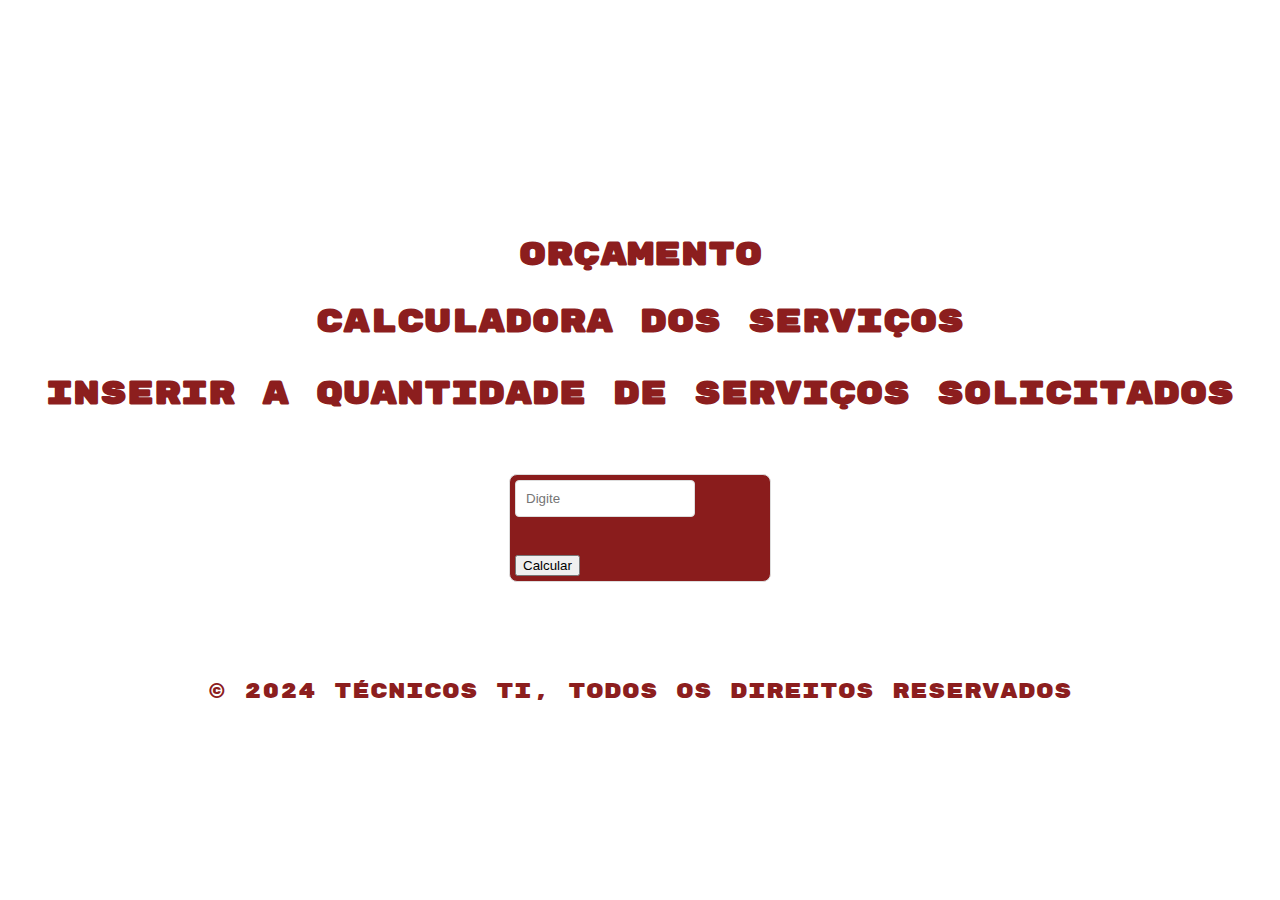
<file: orcamento.html>
<!DOCTYPE html>
<html lang="pt-br">
<head>
    <meta charset="UTF-8">
    <meta name="viewport" content="width=device-width, initial-scale=1.0">
    <link rel="stylesheet" href="style.css">
    <link rel="preconnect" href="https://fonts.googleapis.com">
    <link rel="preconnect" href="https://fonts.gstatic.com" crossorigin>
    <link href="https://fonts.googleapis.com/css2?family=Oswald:wght@700&family=Rubik+Mono+One&display=swap" rel="stylesheet">
    <title>Orçamentos</title>
</head>

<body>
    <header>
        <nav>
            <ul class="botao">
                <li> <a href="index.html"> Página inicial </a></li>                
                <li> <a href="contact.html"> Contatos </a></li>
                <li> <a href="servicos.html"> Serviços </a></li>
                <li> <a href="orcamento.html"> Orçamentos </a></li>
            </ul>
        </nav>
    </header>
    <main class ='Principal'>
        <h1> Orçamento </h1>
        <h2> Calculadora dos Serviços </h2>
        <h3> Inserir a Quantidade de Serviços solicitados </h3>
        <section class = 'calculadora'>
            <form>
                <input type="numero" id="valorInput" placeholder="Digite">
                <br><br>
                <button id='calcularValor'> Calcular </button>
            </form>
        </section>
    </main>
    <footer>
        <p>&copy; 2024 Técnicos TI, Todos os direitos reservados </p>
    </footer>
    <script>
        let valorInput = document.getElementById('valorInput');
        let botaoCalcular = document.getElementById('calcularValor');
        function calcular() {
            let valor = parseFloat(valorInput.value);
            let resultado = valor * 145.50;
            alert('O valor total da quantidade de serviços solicitados é: ' + resultado);
        }
        botaoCalcular.addEventListener('click', calcular);
    </script>
</body>
</html>
</file>
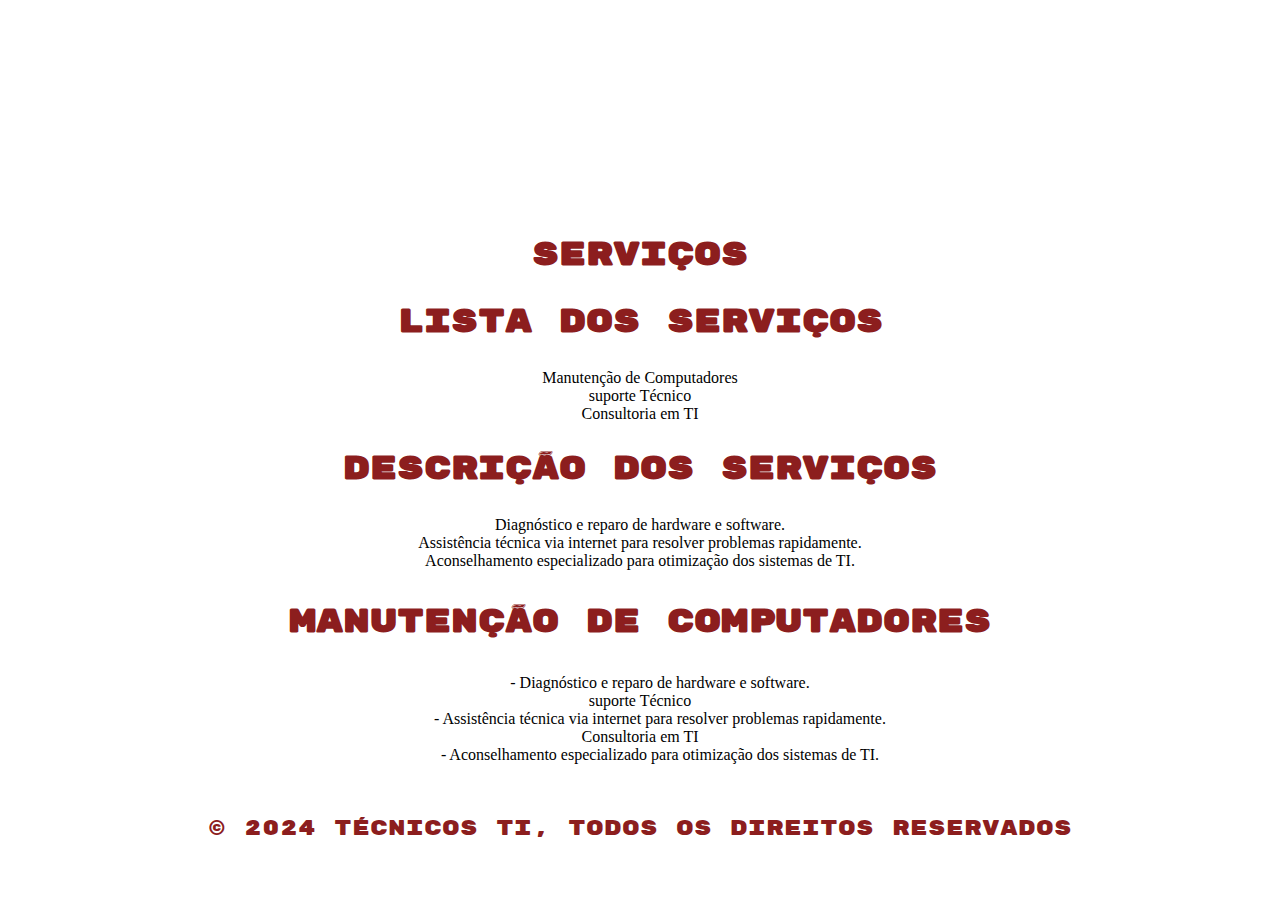
<file: servicos.html>
<!DOCTYPE html>
<html lang="pt-br">
<head>
    <meta charset="UTF-8">
    <meta name="viewport" content="width=device-width, initial-scale=1.0">
    <link rel="stylesheet" href="style.css">
    <link rel="preconnect" href="https://fonts.googleapis.com">
    <link rel="preconnect" href="https://fonts.gstatic.com" crossorigin>
    <link href="https://fonts.googleapis.com/css2?family=Oswald:wght@700&family=Rubik+Mono+One&display=swap" rel="stylesheet">
    <title>Serviços</title>
</head>
<body>
    <header>
        <nav>
            <ul class="botao">
                <li> <a href="index.html"> Página inicial </a></li>                
                <li> <a href="contact.html"> Contatos </a></li>
                <li> <a href="servicos.html"> Serviços </a></li>
                <li> <a href="orcamento.html"> Orçamentos </a></li>
            </ul>
        </nav>
    </header>
    
    <section class="service">
    <h1> Serviços </h1>
    <h2> Lista dos Serviços </h2>
    <dl>
        <li>Manutenção de Computadores</li>
        <li>suporte Técnico</li>
        <li>Consultoria em TI</li>
    </dl>
    <h2> Descrição dos Serviços </h2>
    <dl>
        <li>Diagnóstico e reparo de hardware e software.</li>
        <li>Assistência técnica via internet para resolver problemas rapidamente.</li>
        <li>Aconselhamento especializado para otimização dos sistemas de TI.</li>
    </dl>
    
    <dl>
        <h3>Manutenção de Computadores</h3>
        <dd>- Diagnóstico e reparo de hardware e software.</dd>
        <dt>suporte Técnico</dt>
        <dd>- Assistência técnica via internet para resolver problemas rapidamente.</dd>
        <dt>Consultoria em TI</dt>
        <dd>- Aconselhamento especializado para otimização dos sistemas de TI.</dd>
    </dl>
    </section>
    <footer>
        <p>&copy; 2024 Técnicos TI, Todos os direitos reservados </p>
    </footer>

</body>
</html>
</file>
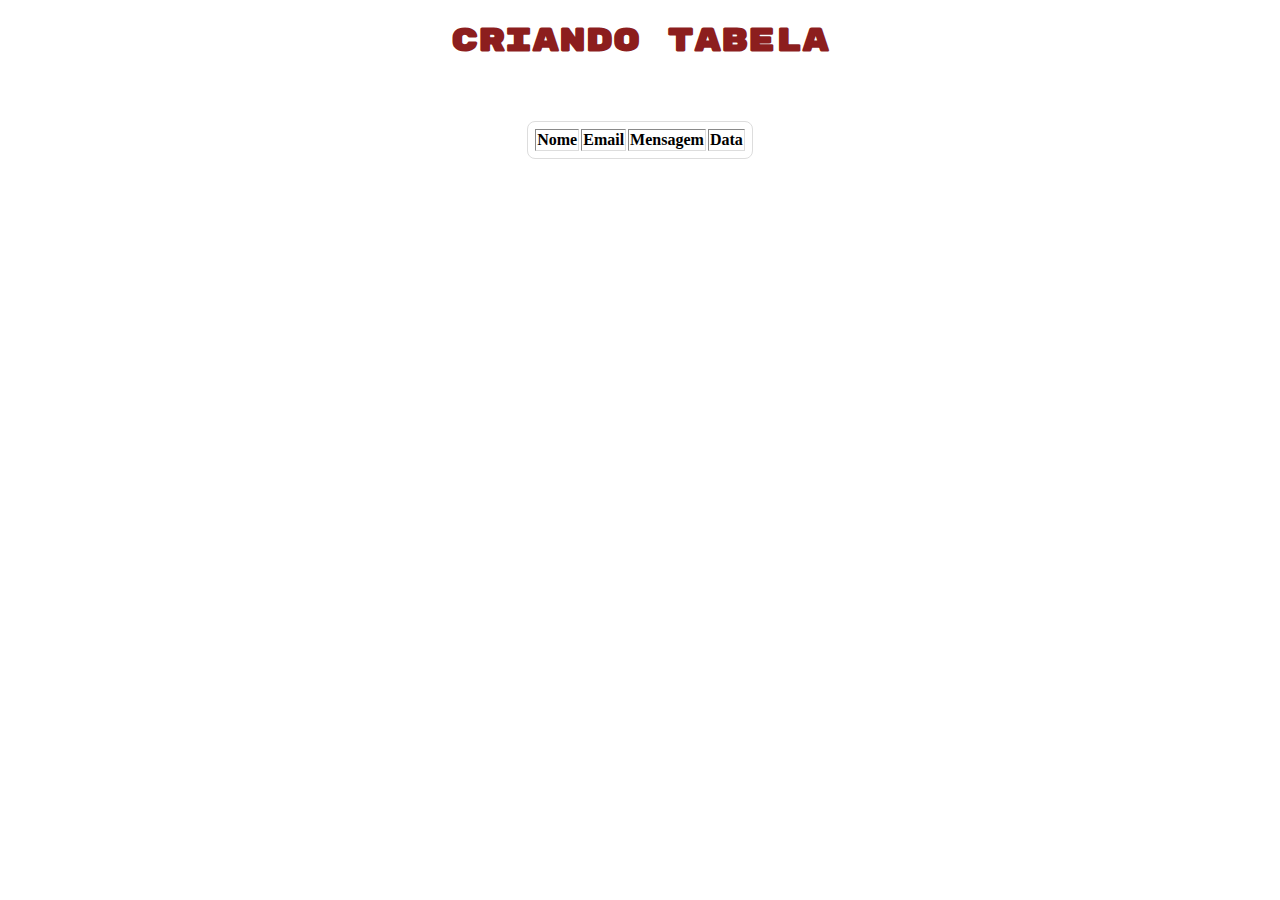
<file: tabela.html>
<!DOCTYPE html>
<html lang="pt-br">
<head>
    <meta charset="UTF-8">
    <meta name="viewport" content="width=device-width, initial-scale=1.0">
    <link rel="stylesheet" href="style.css">
    <link rel="preconnect" href="https://fonts.googleapis.com">
    <link rel="preconnect" href="https://fonts.gstatic.com" crossorigin>
    <link href="https://fonts.googleapis.com/css2?family=Oswald:wght@700&family=Rubik+Mono+One&display=swap" rel="stylesheet">
    <title>Tabelas</title>
</head>
<body>
  <h1>Criando Tabela</h1>
    <table border="1" id="corpoTabela">
      <thead>
        <tr>
          <th>Nome</th>
          <th>Email</th>
          <th>Mensagem</th>
          <th>Data</th>
        </tr>
      </thead>
      <tbody></tbody>
      </table>
      <script type="module">

        // Import the functions you need from the SDKs you need
        import { initializeApp } from "https://www.gstatic.com/firebasejs/10.14.0/firebase-app.js";
        import { getAnalytics } from "https://www.gstatic.com/firebasejs/10.14.0/firebase-analytics.js";
        import { getFirestore, collection, getDocs} from "https://www.gstatic.com/firebasejs/10.14.0/firebase-firestore.js";

  // Your web app's Firebase configuration
  // For Firebase JS SDK v7.20.0 and later, measurementId is optional
  const firebaseConfig = {
    apiKey: "AIzaSyDDH-Uh4v_Q8Pf0CFBDLCcMsE86miuI8ho",
    authDomain: "bd-recordar-9e9be.firebaseapp.com",
    projectId: "bd-recordar-9e9be",
    storageBucket: "bd-recordar-9e9be.appspot.com",
    messagingSenderId: "214405508559",
    appId: "1:214405508559:web:9baefe7846f146ce64f6ba",
    measurementId: "G-1ZD2L7R0RP"
  };

  // Inicializar Firebase
  const app = initializeApp(firebaseConfig);
  const analytics = getAnalytics(app);

  //Conectar ao Firestore
  const db = getFirestore(app);
  async function carregarContatos() {
    const corpoTabela = getElementsById('corpoTabela').getElementsById
    try {
      const querySnapshot = await getDocs(collection(db, "contatos"));
      querySnapshot.foreach((doc) => {
        const {Nome, Email, Mensagem, timestamp } = doc.Data();
        const dataFormatada = timestamp ? new Date(timestamp.toDate(()))

        const novaLinha = document.createElement
        novaLinha.innerHTML = `
  })
       for (let i =0; i < dados.length; i++) {
          corpoTabela.inner += `
        <tr>
          <td>${dados[i].Nome}</td>
          <td>${dados[i].Email}</td>
          <td>${dados[i].Mensagem}</td>
          <td>${dados[i].Data}</td>
        </tr>
        ` ;
        corpoTabela.append
      }
</script>
</body>
</html>
</file>
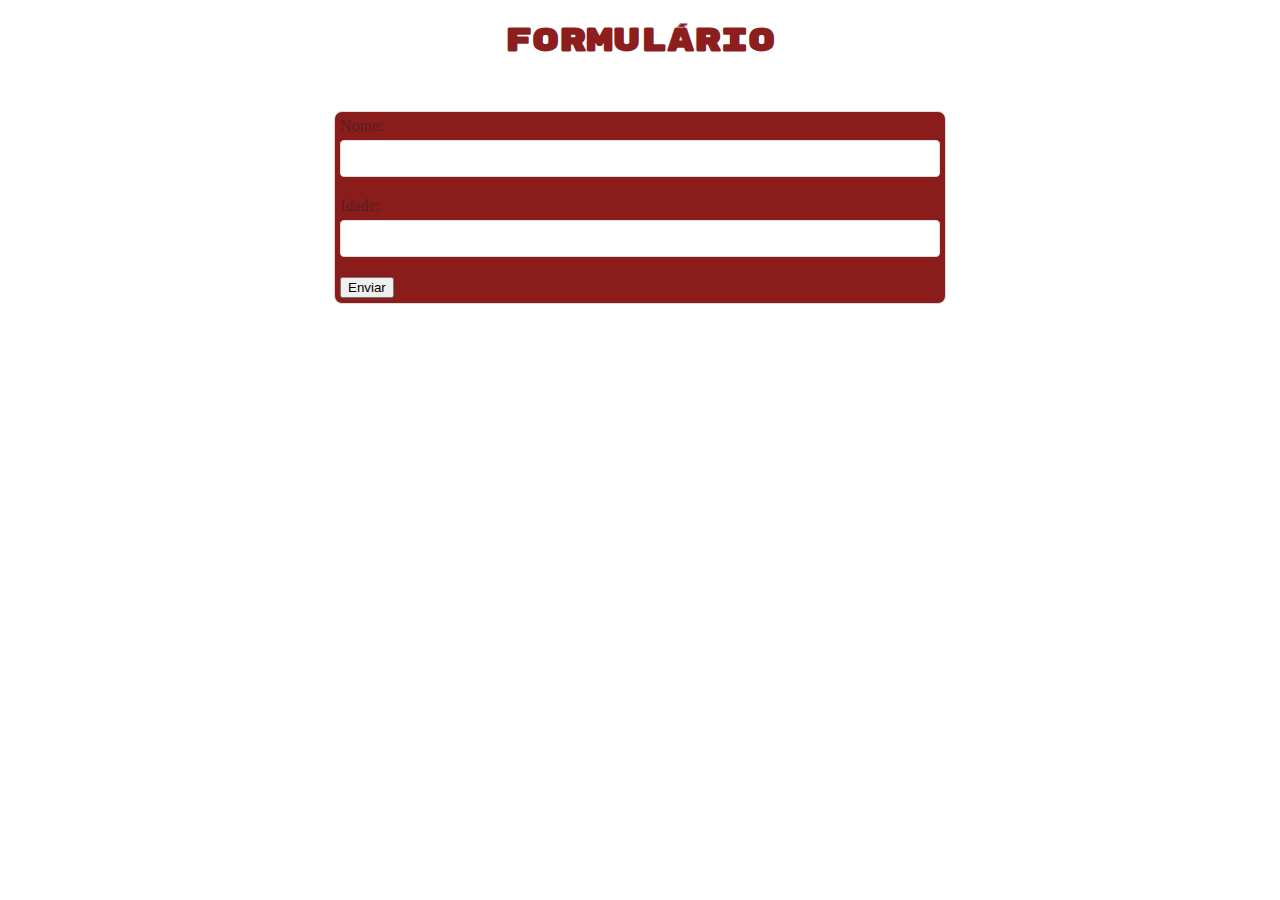
<file: xpto.html>
<!DOCTYPE html>
<html lang="pt-br">
<head>
    <meta charset="UTF-8">
    <meta name="viewport" content="width=device-width, initial-scale=1.0">
    <link rel="stylesheet" href="style.css">
    <link rel="preconnect" href="https://fonts.gstatic.com" crossorigin>
    <link href="https://fonts.googleapis.com/css2?family=Oswald:wght@700&family=Rubik+Mono+One&display=swap" rel="stylesheet">
    <title>Formulário</title>
</head>
<body>

    <h1>Formulário</h1>

    <form  class="Contato">
        <label> Nome: </label>
        <input type="text" id="nome" name="nome" required>
        <label> Idade: </label>
        <input type="number" id="idade" name="idade" required>
        <button type="submit"> Enviar </button>
    </form>
    <div id="resultado"></div>


        <script>
            function verificarMaioridade(nome, idade)
            {
                if(idade >= 18) {
                    return nome + ', Você é maior de idade.';
                }
                else {
                    return nome + ', Você é menor de idade. Acesso bloqueado';
                }
            }
    
            function exibirResultado(mensagem)
            {
                document.getElementById('resultado').textContent = mensagem;
            }
    
            document.getElementById('formularioIdade').addEventListener('submit', function(event) 
            {
                event.preventDefault();
    
                const nome = document.getElementById('nome').value;
                const idade = parseInt(document.getElementById('idade').value);
                const mensagem = verificarMaioridade(nome, idade);
                
                exibirResultado(mensagem);
    
            });
        </script>

</body>
</html>
</file>
<file: style.css>
:root {
    --cor-texto:rgba(146, 20, 20, 0.87); 
    --fonte-family: Arial, sans-serif;
    --font-titulo: "Rubik Mono One", monospace;
    --tam-raio-borda: 0px;
    --tam-raio-borda-botes: 4 px;
}

body {
    margin: 0;
    padding: 0;
    background-color:#6897df;
    background: linear-gradient(rgba(255, 255, 255, 0.521), rgba(255, 255, 255, 0.521)), url("https://th.bing.com/th/id/R.c47de5fefeb558f692c364a838a2a96a?rik=Tat2iCBBSpLm2g&riu=http%3a%2f%2fimages.performgroup.com%2fdi%2flibrary%2fGoal_Brasil%2f41%2fa6%2ftorcida-vasco-maracana_zd57yjqoi1gm137ph9p21c4tc.jpg%3ft%3d-1892487007%26&ehk=xDeMdWx10y1Ywu5WM4sSfMC2cNWBuLKElN8LCAaTzxs%3d&risl=&pid=ImgRaw&r=0"); 
    background-repeat: repeat;
    background-size: cover;
    background-position: center;
    background-attachment: fixed;
 }


h1, h2, h3 {
    font-family: var(--font-titulo);
    text-align:center;
    color:rgba(129, 7, 7, 0.904);
    font-size:  200%;
}

p {
    font-family: var(--font-titulo);
    text-align: center;
    color:rgba(129, 7, 7, 0.904);
    font-size: 130%;

}

small {
    font-family: var(--font-titulo);
    text-align: center;
    color:rgba(129, 7, 7, 0.904);
    font-size: 330%;
}

img {
    display: inline-block;
    margin: 0 auto;
    border: 2px solid #ffffff;
    border-radius: 8px;
}
/* Configurações para o formulário */
form {
    max-width: 250px;
    margin: 60px auto;
    padding: 5px;
    background-color:rgb(138, 28, 28) ;
    border: 1px solid #ddd;
    border-radius: 8px;
    box-shadow: 0 0 10px rgb(255, 255, 255);
}

.Contato {
    max-width: 600px;
    margin: 50px auto;
    padding: 5px;
    background-color: rgb(138, 28, 28);
    border: 1px solid #ddd;
    border-radius: 8px;
    box-shadow: 0 0 10px rgb(255, 255, 255);
}


label {
    display: block;
    margin-bottom: 5px;
    color:rgba(36, 34, 34, 0.521);
}

input[type="text"],
input[type="email"],
input[type="number"],
input[type="password"],
input[type="tel"],
input[type="date"],
textarea {
    width: 600px;
    padding: 10px;
    margin-bottom: 20px;
    border: 1px solid #ddd;
    border-radius: 4px;
    box-sizing: border-box
} 

input[type="numero"],
textarea {
    width: 180px;
    padding: 10px;
    margin-bottom: 20px;
    border: 1px solid #ddd;
    border-radius: 4px;
    box-sizing: border-box
} 

.nav-container {
    display: flex;
    justify-content: center;
}

.nav-buttons {
    text-align: center;
    margin: 2px;
}

.nav-buttons .button {
    display: inline-block;
    padding: 10px 10px;
    margin: 15px;
    background-color:rgb(138, 28, 28);
    color: #fff0f0;
    text-decoration: none;
    border-radius: var(--tam-raio-borda-botoes);  
}

.container-images {
    display: grid;
    grid-template-columns: 33% 33% 33%;
    text-align: center;
    margin: 20px 0;
}

.image {
    display: inline-block;
    padding: 10px 20px;
    margin: 5px;
    border-radius: var(--tam-raio-borda-botoes);
}

/* button:hover {
    background-color: rebeccapurple;
    color: goldenrod;
} */

header {
    /* background-color: var(--primary-color); */
    padding: 3rem;
}

.baixo {
    max-width: 85px;
    margin: 5px auto;
    padding: 5px;
    background-color: rgb(138, 28, 28);
    border: 1px solid #ddd;
    border-radius: 8px;
    box-shadow: 0 0 10px rgb(255, 255, 255);
    display: inline-block;
    
}

nav ul li {
    margin: 0 1rem;
    justify-content: center;
    display: flex;
}

nav ul li a {
    color: #ffffff;
    text-decoration: none;
    justify-content: center;
    font-family: Cambria, Cochin, Georgia, Times, 'Times New Roman', serif;
}

footer {
    text-align:center;
    padding: 1rem;
    background-color: var(--primary-color);
    color: rgb(138, 28, 28);
}

.service {
    display: block;
    text-align: center;
    margin: 0;
}

ul.botao {
    list-style: none;
    justify-content: center;
    color: white;
    display: flex;
    margin: 50px;
    text-decoration: none;
    border-radius: var(--tam-raio-borda-botes);
}


@media(max-width: 600px){
    nav ul {
        flex-direction: column;
        text-align: center;
    }
    .container-images {
        display: grid;
        grid-template-columns: 100%;
    }
}

table {
    margin: 60px auto;
    padding: 5px;
    background-color:rgb(255, 255, 255);
    border: 1px solid #ddd;
    border-radius: 8px;
    box-shadow: 0 0 10px rgb(255, 255, 255);
}
</file>
